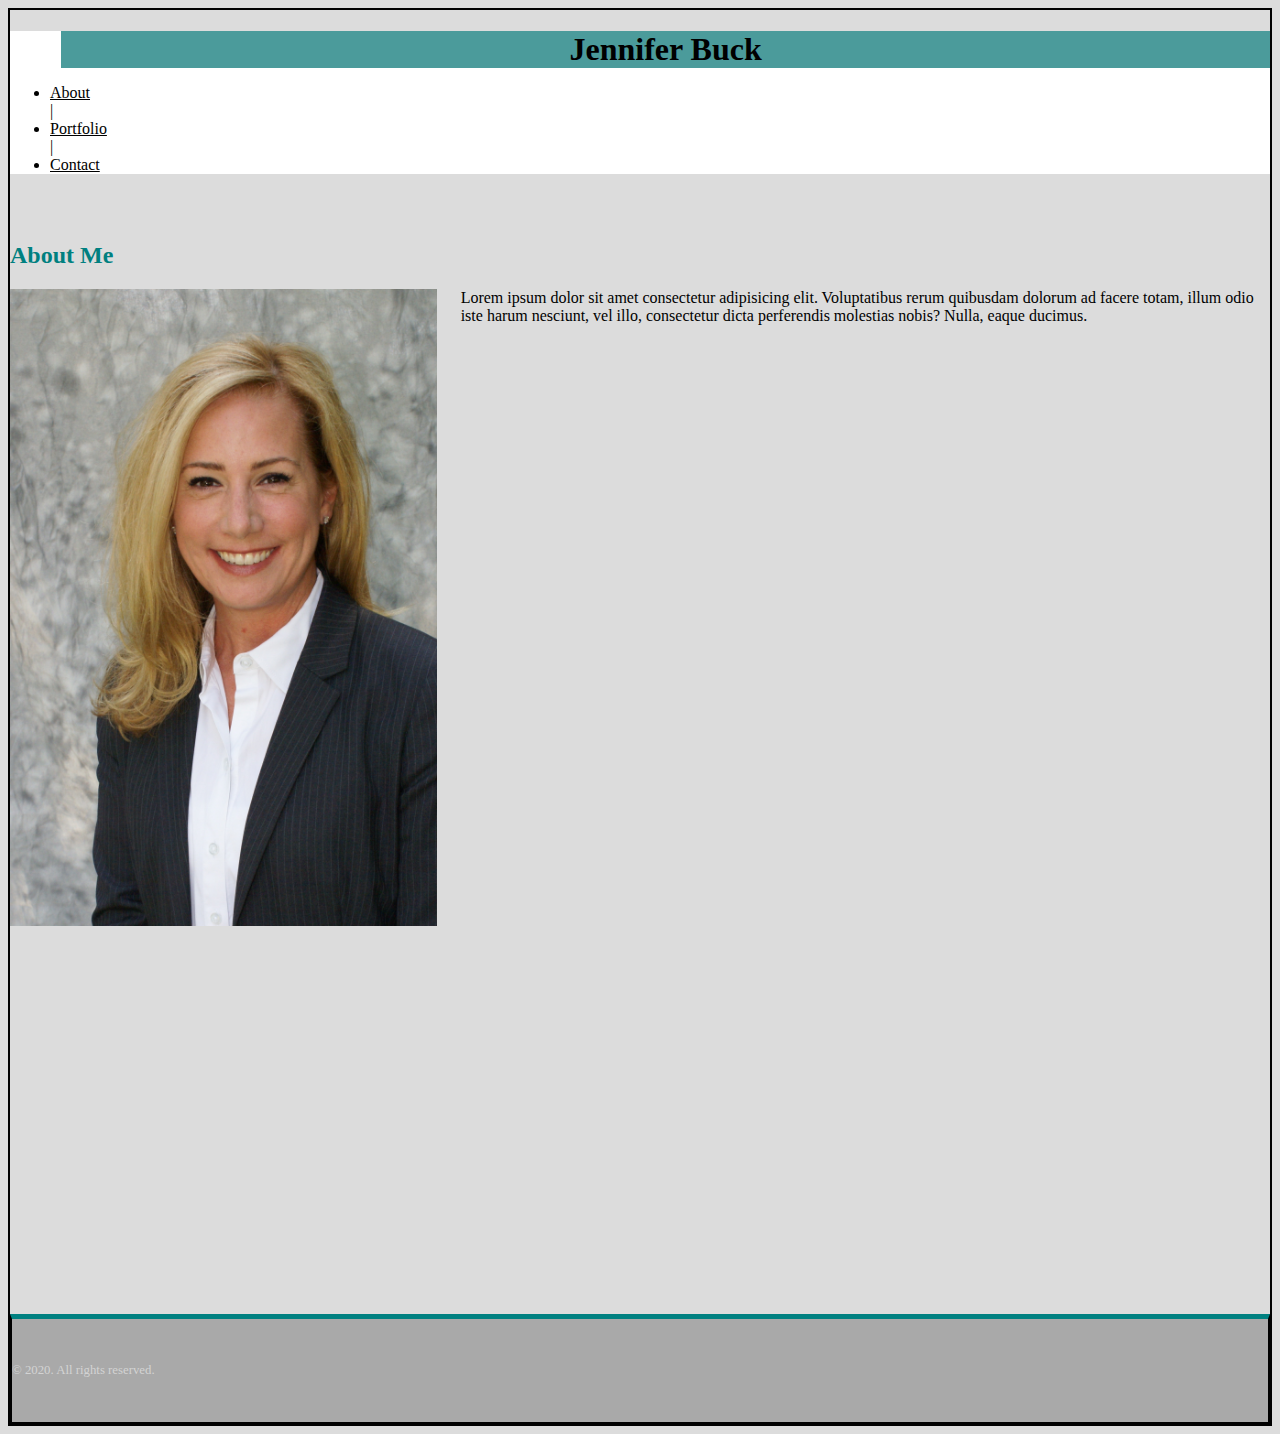
<file: index.html>
<!DOCTYPE html>
<html lang="en-US">

<head>
	<!-- Required meta tags -->
	<meta charset="utf-8">
	<meta name="viewport" content="width=device-width, initial-scale=1, shrink-to-fit=no">

	<!-- Bootstrap CSS -->
	<link rel="stylesheet" href="https://stackpath.bootstrapcdn.com/bootstrap/4.5.0/css/bootstrap.min.css" integrity="sha384-9aIt2nRpC12Uk9gS9baDl411NQApFmC26EwAOH8WgZl5MYYxFfc+NcPb1dKGj7Sk" crossorigin="anonymous">
	<link rel="stylesheet" href="custom.css">
	<title>Jennifer Buck</title>

</head>

<body>
	<header class="d-md-flex justify-content-between align-items-center">
		<h1 class="text-white p-3" style="background-color:rgb(75, 155, 155)">Jennifer Buck</h1>
		<nav class="navbar navbar-expand-md navbar-light js-navbar bg-light">
			<ul class="nav">
				<li class="nav-item"><a class="nav-link" href="index.html">About</a></li>
				<span> | </span>
				<li class="nav-item"><a class="nav-link" href="portfolio.html">Portfolio</a></li>
				<span> | </span>
				<li class="nav-item"><a class="nav-link" href="contact.html">Contact</a></li>
			</ul>
		</nav>
	</header>

	<main>
		<div class="container">

			<h2>About Me</h2>

			<div class="row justify-content-md-center">
				<div class="col">
					<!-- <img src="images/jenbuck_headshot.jpg" class="col-6 col-sm-3 col-md-8" alt="Jennifer Buck"> -->
					<img src="images/jenbuck_headshot.jpg" alt="Jennifer Buck">

					<p>
						Lorem ipsum dolor sit amet consectetur adipisicing elit. Voluptatibus rerum quibusdam dolorum ad facere totam, illum odio iste harum nesciunt, vel illo, consectetur dicta perferendis molestias nobis? Nulla, eaque ducimus.
					</p>

				</div>
			</div>
		</div>
	</main>

	<footer class="fixed-bottom">
		<div class="container">&copy; 2020. All rights reserved.</div>
	</footer>
	<!-- Optional JavaScript -->
	<!-- jQuery first, then Popper.js, then Bootstrap JS -->
	<script src="https://code.jquery.com/jquery-3.5.1.slim.min.js" integrity="sha384-DfXdz2htPH0lsSSs5nCTpuj/zy4C+OGpamoFVy38MVBnE+IbbVYUew+OrCXaRkfj" crossorigin="anonymous"></script>
	<script src="https://cdn.jsdelivr.net/npm/popper.js@1.16.0/dist/umd/popper.min.js" integrity="sha384-Q6E9RHvbIyZFJoft+2mJbHaEWldlvI9IOYy5n3zV9zzTtmI3UksdQRVvoxMfooAo" crossorigin="anonymous"></script>
	<script src="https://stackpath.bootstrapcdn.com/bootstrap/4.5.0/js/bootstrap.min.js" integrity="sha384-OgVRvuATP1z7JjHLkuOU7Xw704+h835Lr+6QL9UvYjZE3Ipu6Tp75j7Bh/kR0JKI" crossorigin="anonymous"></script>
</body>

</html>
</file>
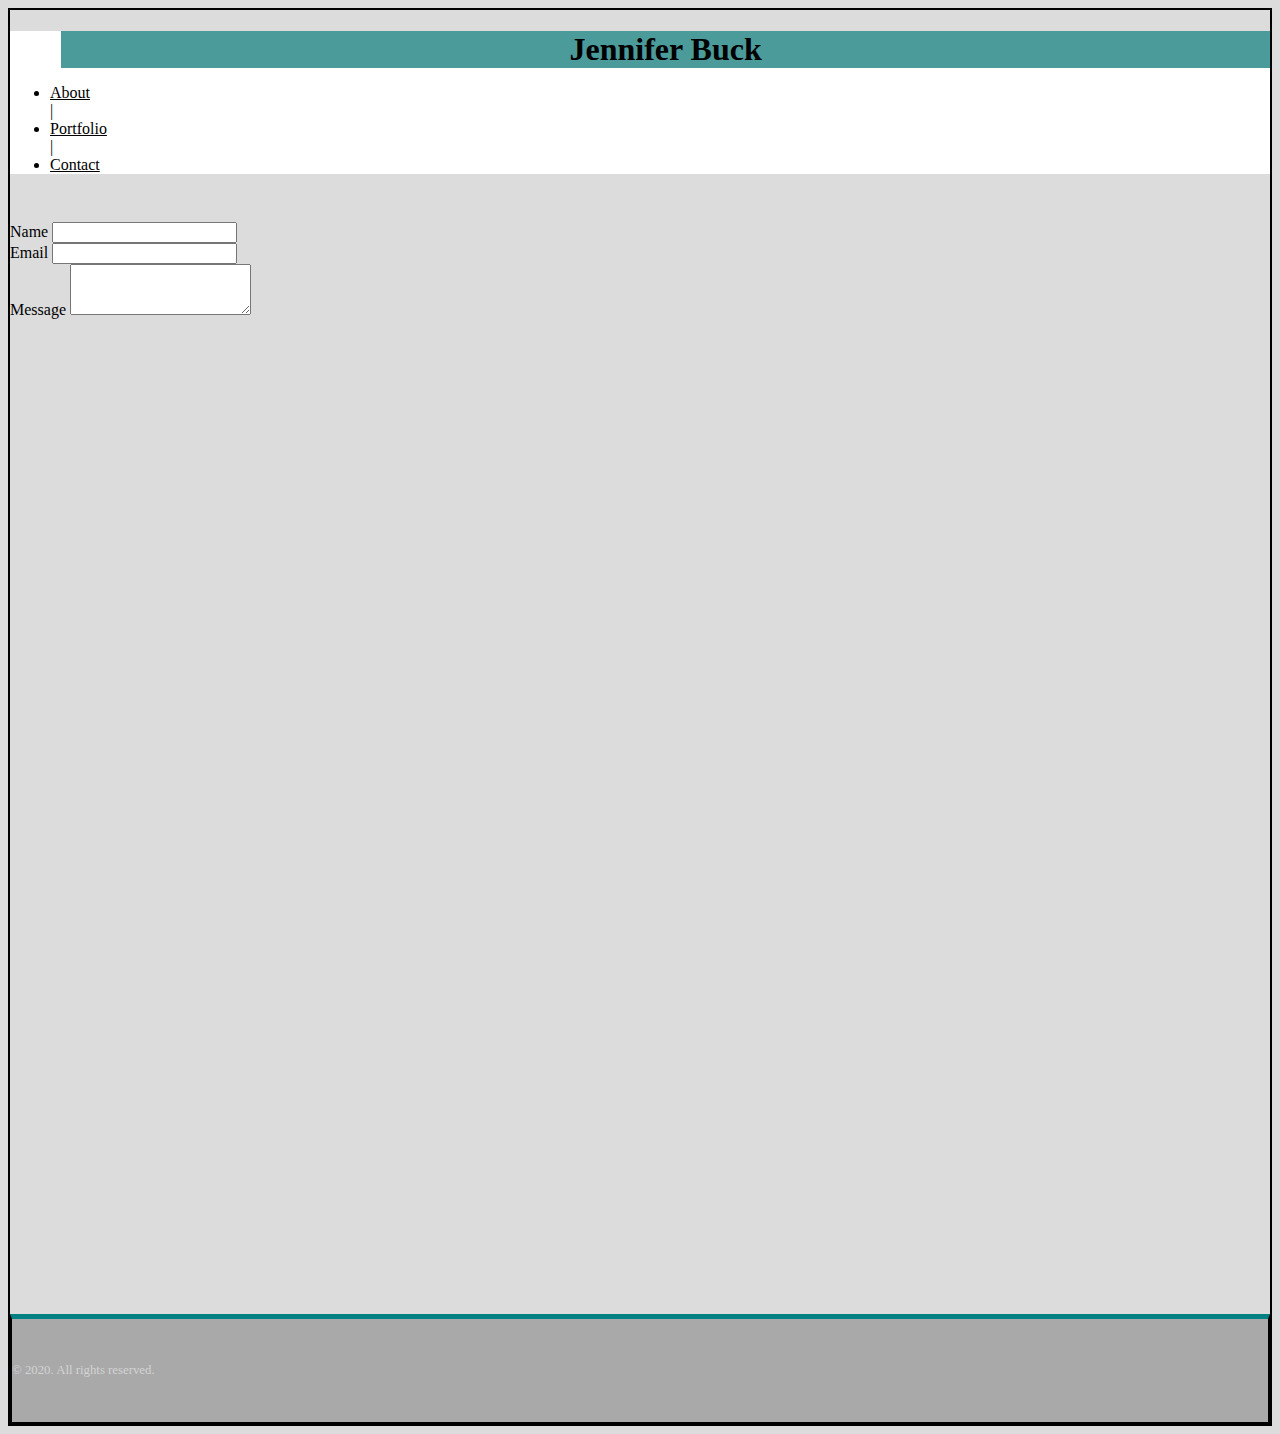
<file: contact.html>
<!DOCTYPE html>
<html lang="en-US">
  <head>
    <!-- Required meta tags -->
    <meta charset="utf-8">
    <meta name="viewport" content="width=device-width, initial-scale=1, shrink-to-fit=no">

    <!-- Bootstrap CSS -->
    <link rel="stylesheet" href="https://stackpath.bootstrapcdn.com/bootstrap/4.5.0/css/bootstrap.min.css" integrity="sha384-9aIt2nRpC12Uk9gS9baDl411NQApFmC26EwAOH8WgZl5MYYxFfc+NcPb1dKGj7Sk" crossorigin="anonymous">
    <link rel="stylesheet" href="custom.css">

    <title>Jennifer Buck</title>
  
  </head>

  <body>
    <header class="d-md-flex justify-content-between align-items-center">
      <h1 class="text-white p-3" style="background-color:rgb(75, 155, 155)">Jennifer Buck</h1>
      <nav class="navbar navbar-expand-md navbar-light js-navbar bg-light">
          <ul class="nav">
              <li class="nav-item"><a class="nav-link" href="index.html">About</a></li>
              <span> | </span>
              <li class="nav-item"><a class="nav-link" href="portfolio.html">Portfolio</a></li>
              <span> | </span>
              <li class="nav-item"><a class="nav-link" href="contact.html">Contact</a></li>
          </ul>
      </nav>
  </header>

  <main>
  <div class="container">
    <!-- Content here -->
  

      <form action="/action_page.php">
        <div class="form-group">
            <label for="exampleFormControlInput1">Name</label>
            <input type="email" class="form-control" id="exampleFormControlInput1" placeholder="">
          </div>
        <div class="form-group">
            <label for="exampleFormControlInput1">Email</label>
            <input type="email" class="form-control" id="exampleFormControlInput1" placeholder="">
          </div>
          <div class="form-group">
            <label for="exampleFormControlTextarea1">Message</label>
            <textarea class="form-control" id="exampleFormControlTextarea1" rows="3"></textarea>
          </div>
        </form>
      </div>
        
      </main>
      	<footer class="fixed-bottom">
          <div class="container">&copy; 2020. All rights reserved.</div>
        </footer>
      
    

    <!-- Optional JavaScript -->
    <!-- jQuery first, then Popper.js, then Bootstrap JS -->
    <script src="https://code.jquery.com/jquery-3.5.1.slim.min.js" integrity="sha384-DfXdz2htPH0lsSSs5nCTpuj/zy4C+OGpamoFVy38MVBnE+IbbVYUew+OrCXaRkfj" crossorigin="anonymous"></script>
    <script src="https://cdn.jsdelivr.net/npm/popper.js@1.16.0/dist/umd/popper.min.js" integrity="sha384-Q6E9RHvbIyZFJoft+2mJbHaEWldlvI9IOYy5n3zV9zzTtmI3UksdQRVvoxMfooAo" crossorigin="anonymous"></script>
    <script src="https://stackpath.bootstrapcdn.com/bootstrap/4.5.0/js/bootstrap.min.js" integrity="sha384-OgVRvuATP1z7JjHLkuOU7Xw704+h835Lr+6QL9UvYjZE3Ipu6Tp75j7Bh/kR0JKI" crossorigin="anonymous"></script>
  </body>

</html>
</file>
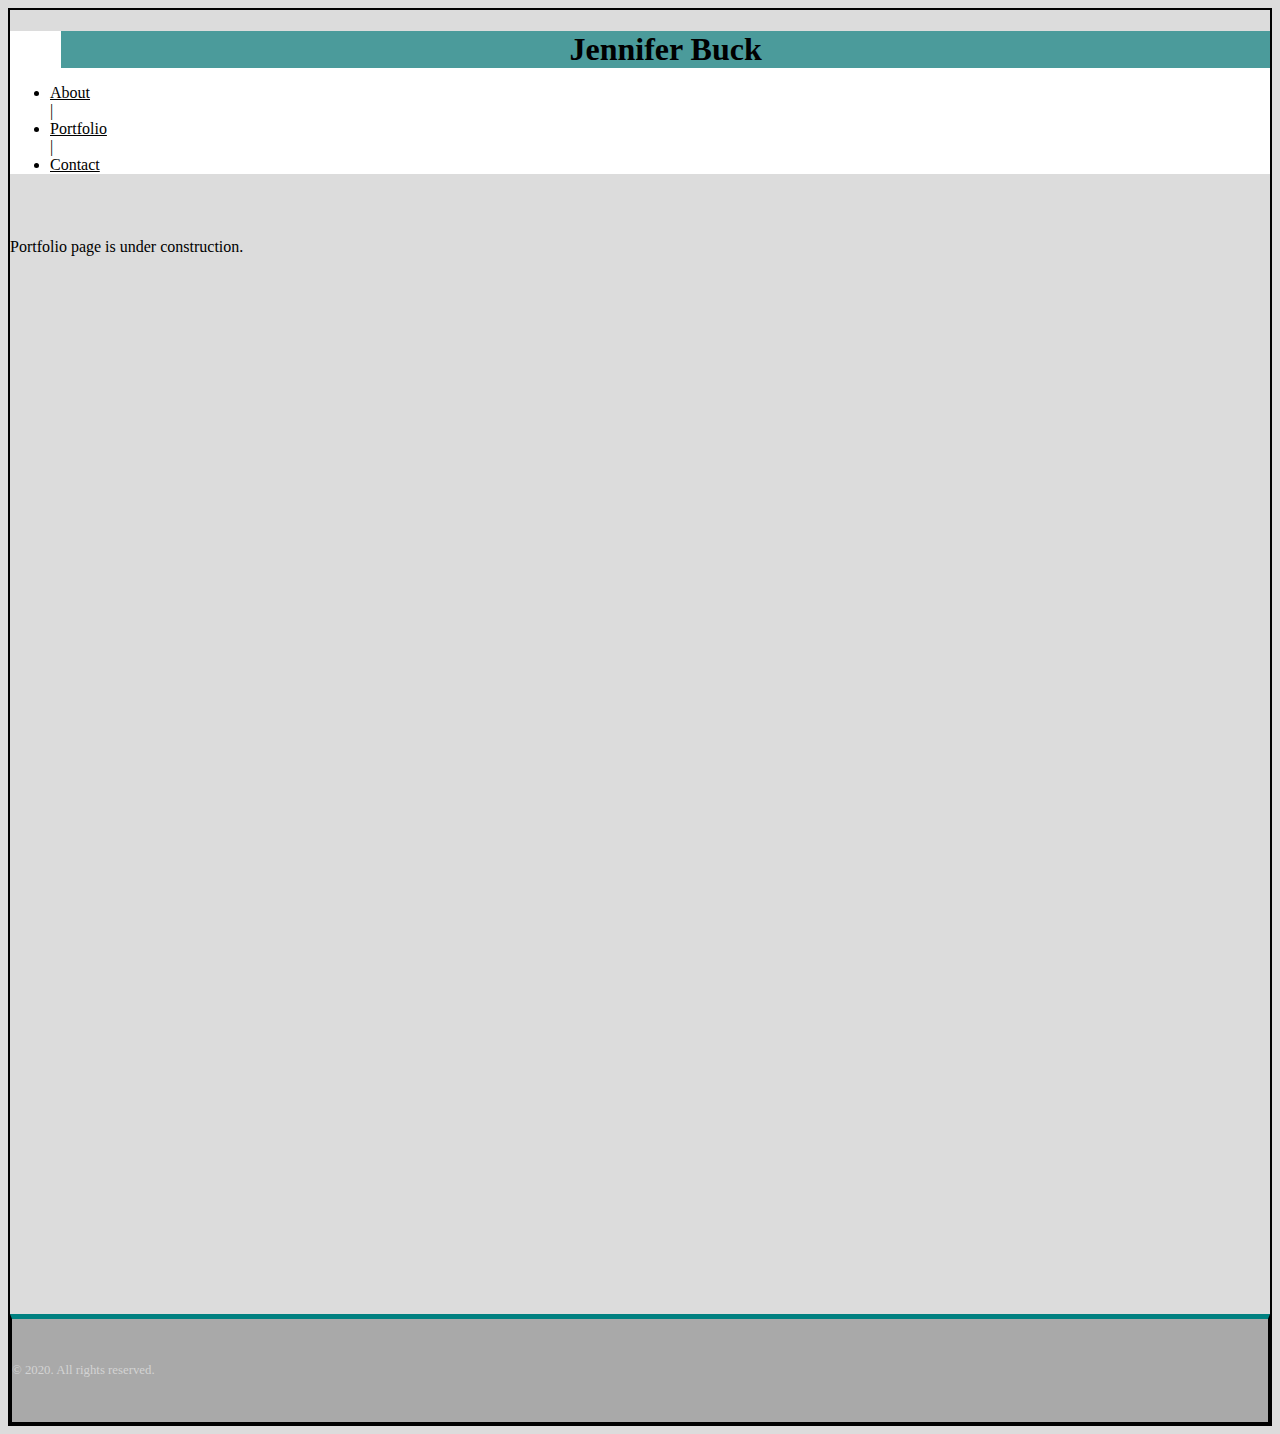
<file: portfolio.html>
<!DOCTYPE html>
<html lang="en-US">
  <head>
    <!-- Required meta tags -->
    <meta charset="utf-8">
    <meta name="viewport" content="width=device-width, initial-scale=1, shrink-to-fit=no">

    <!-- Bootstrap CSS -->
    <link rel="stylesheet" href="https://stackpath.bootstrapcdn.com/bootstrap/4.5.0/css/bootstrap.min.css" integrity="sha384-9aIt2nRpC12Uk9gS9baDl411NQApFmC26EwAOH8WgZl5MYYxFfc+NcPb1dKGj7Sk" crossorigin="anonymous">
    <link rel="stylesheet" href="custom.css">

    <title>Jennifer Buck</title>
  
  </head>

  <body>
    <header class="d-md-flex justify-content-between align-items-center">
      <h1 class="text-white p-3" style="background-color:rgb(75, 155, 155)">Jennifer Buck</h1>
      <nav class="navbar navbar-expand-md navbar-light js-navbar bg-light">
          <ul class="nav">
              <li class="nav-item"><a class="nav-link" href="index.html">About</a></li>
              <span> | </span>
              <li class="nav-item"><a class="nav-link" href="portfolio.html">Portfolio</a></li>
              <span> | </span>
              <li class="nav-item"><a class="nav-link" href="contact.html">Contact</a></li>
          </ul>
      </nav>
  </header>

  <main>
    <div class="container">
      <p>
        Portfolio page is under construction.
      </p>
    </div>
  </main>


  <footer class="fixed-bottom">
		<div class="container">&copy; 2020. All rights reserved.</div>
	</footer>

  <!-- Optional JavaScript -->
    <!-- jQuery first, then Popper.js, then Bootstrap JS -->
    <script src="https://code.jquery.com/jquery-3.5.1.slim.min.js" integrity="sha384-DfXdz2htPH0lsSSs5nCTpuj/zy4C+OGpamoFVy38MVBnE+IbbVYUew+OrCXaRkfj" crossorigin="anonymous"></script>
    <script src="https://cdn.jsdelivr.net/npm/popper.js@1.16.0/dist/umd/popper.min.js" integrity="sha384-Q6E9RHvbIyZFJoft+2mJbHaEWldlvI9IOYy5n3zV9zzTtmI3UksdQRVvoxMfooAo" crossorigin="anonymous"></script>
    <script src="https://stackpath.bootstrapcdn.com/bootstrap/4.5.0/js/bootstrap.min.js" integrity="sha384-OgVRvuATP1z7JjHLkuOU7Xw704+h835Lr+6QL9UvYjZE3Ipu6Tp75j7Bh/kR0JKI" crossorigin="anonymous"></script>
  </body>

</html>
</file>
<file: custom.css>
/***** =Reset/Normalize/Globals ******/
img {
	display: block;
	width: 100%;
	height: auto;
}


/***** =Typography ******/
header h1 {
	margin-bottom: 0;
	text-align: center;
}

main h2 {
	color: teal !important;
}

footer {
	text-align: center;
	font-size: 80%;
	color: lightgrey;
}

@media screen and (min-width: 768px) {

	header h1 {
		margin-left: 4vw;
	}

}

/****** =Nav ******/
.nav {
	justify-content: space-between;
}

.nav span {
	padding: .5rem 0;
}

.navbar,
.navbar-brand {
	/* padding-top: 0;
    padding-bottom: 0; */
	padding: 0;
}

.navbar {
	display: block;
}

.nav-link {
	text-shadow: black;
	color: black;
}

/****** =Layout ******/
body {
	background-color: gainsboro;
	border: 2px solid black;
	overflow-y: scroll;
	min-height: 100vh;
}

header {
	background-color: white;
}

main {
	margin-bottom: 12em;
	padding-top: 2em;
	/* overflow-y: scroll; */
	height: 100vh;
}

footer {
	background-color: darkgray;
	height: 8em;
	display: flex;
	align-items: center;
	margin-top: 2em;
	border: 2px solid black;
	border-top: 5px solid teal;
}

@media screen and (min-width: 768px) {

	img {
		float: left;
		width: 33.3333vw;
		margin-right: 1.5em;
	}

}
</file>
